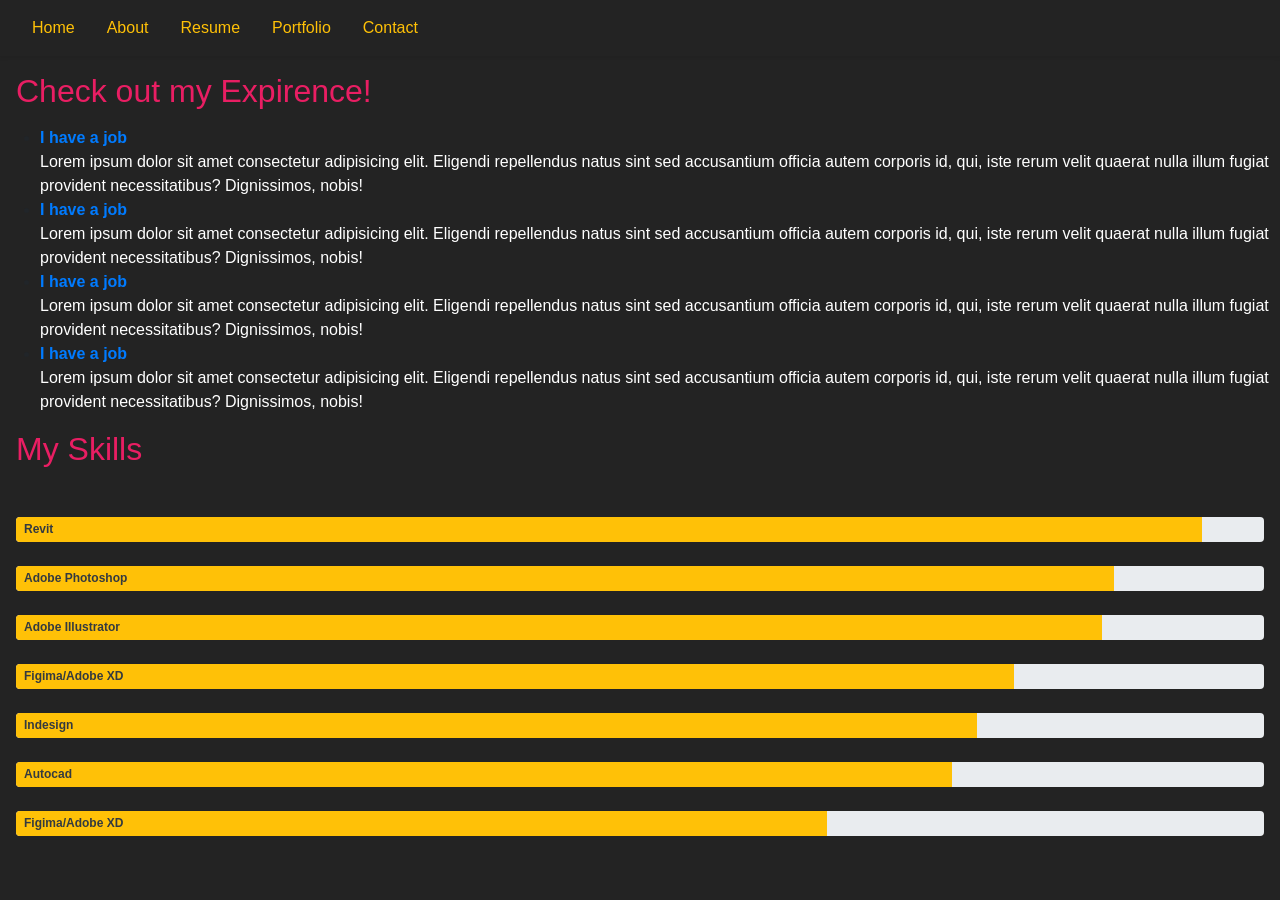
<file: Eam-port/Resume/Resume.html>
<style>
    
</style>
<html lang="en">
    <head>
        <meta charset="UTF-8">
        <meta http-equiv="X-UA-Compatible" content="IE=edge">
        <meta name="viewport" content="width=device-width, initial-scale=1.0">
        <title>Document</title>
        <!doctype html>
        <html lang="en">
            <meta charset="utf-8">
            <meta name="viewport" content="width=device-width, initial-scale=1, shrink-to-fit=no">
            <link rel="stylesheet" href="Resume.css">
            <link rel="stylesheet" href="https://stackpath.bootstrapcdn.com/bootstrap/4.3.1/css/bootstrap.min.css" integrity="sha384-ggOyR0iXCbMQv3Xipma34MD+dH/1fQ784/j6cY/iJTQUOhcWr7x9JvoRxT2MZw1T" crossorigin="anonymous">  
    </head>
    <body class='Body '>
        <header>
                <div class="navbar navbar-dark  bg-black shadow-sm">
                    </a>
                    <ul class="nav float-right">
                    <li class="nav-item">
                        <a class="nav-link active text-warning" href="../Landing Page /Index1.html">Home</a>
                    </li>
                    <li class="nav-item">
                        <a class="nav-link text-warning" href="..//Biofiles/Indexbio.html">About</a>
                    </li>
                    <li class="nav-item ">
                        <a class="nav-link text-warning" href="#">Resume</a>
                    </li>
                    <li class="nav-item">
                        <a class="nav-link text-warning" href="..//Portfolio page/index.html">Portfolio</a>
                    </li>
                    <li class="nav-item">
                        <a class="nav-link text-warning " href="#">Contact</a>
                    </li>
                    </ul>
                
                </div>      
        </header>

    
        <section>
            <h2 class=' ' id="title"> Check out my Expirence! </h2>
            <div id= 'col-1'> 
                <ul id= 'work-exp'>
                    <li><a href="#" class='font-weight-bold'> I have a job</a></li>
                    <span class="text-white ">Lorem ipsum dolor sit amet consectetur adipisicing elit. Eligendi repellendus natus sint sed accusantium officia autem corporis id, qui, iste rerum velit quaerat nulla illum fugiat provident necessitatibus? Dignissimos, nobis!</span>
                    <li ><a class='text--50 font-weight-bold'href=""> I have a job</a></li>
                    <span class="text-white">Lorem ipsum dolor sit amet consectetur adipisicing elit. Eligendi repellendus natus sint sed accusantium officia autem corporis id, qui, iste rerum velit quaerat nulla illum fugiat provident necessitatibus? Dignissimos, nobis!</span>                   
                    <li><a href="" class='font-weight-bold' > I have a job</a></li>
                    <span class="text-white ">Lorem ipsum dolor sit amet consectetur adipisicing elit. Eligendi repellendus natus sint sed accusantium officia autem corporis id, qui, iste rerum velit quaerat nulla illum fugiat provident necessitatibus? Dignissimos, nobis!</span>
                    <li><a href="" class='font-weight-bold' > I have a job</a></li>
                    <span class='text-white'>Lorem ipsum dolor sit amet consectetur adipisicing elit. Eligendi repellendus natus sint sed accusantium officia autem corporis id, qui, iste rerum velit quaerat nulla illum fugiat provident necessitatibus? Dignissimos, nobis!</span>                   
                </ul>  
            </div>
            <div id='col-2'>

                
            </div>

            <div id='bottom-section'>
                <h2 class="mb-5">My Skills</h2>      
                <div id="Skills" class="progress mb-4" style="height:25px;">
                <div class="font-weight-bold progress-bar bg-warning text-left text-dark pl-2" role="progressbar" style="width: 95%" aria-valuenow="95" aria-valuemin="0" aria-valuemax="100">Revit</div>
                </div>       
                <div id="Skills" class="progress mb-4" style="height:25px;">
                <div class="font-weight-bold progress-bar bg-warning text-left text-dark pl-2" role="progressbar" style="width: 88%" aria-valuenow="89" aria-valuemin="0" aria-valuemax="100">Adobe Photoshop</div>
                </div> 
                <div id="Skills" class="progress mb-4" style="height:25px;">
                <div class="font-weight-bold progress-bar bg-warning text-left text-dark pl-2" role="progressbar" style="width: 87%" aria-valuenow="87" aria-valuemin="0" aria-valuemax="100">Adobe Illustrator</div>
                </div>       
                <div id="Skills" class="progress mb-4" style="height:25px;">
                <div class="font-weight-bold progress-bar bg-warning text-left text-dark pl-2" role="progressbar" style="width: 80%" aria-valuenow="80" aria-valuemin="0" aria-valuemax="100">Figima/Adobe XD</div>
                </div>        
                <div id="Skills" class="progress mb-4" style="height:25px;">
                <div class="font-weight-bold progress-bar bg-warning text-left text-dark pl-2" role="progressbar" style="width: 77%" aria-valuenow="77" aria-valuemin="0" aria-valuemax="100">Indesign</div>
                </div>
                <div id="Skills" class="progress mb-4" style="height:25px;">
                <div class="font-weight-bold progress-bar bg-warning text-left text-dark pl-2" role="progressbar" style="width: 75%" aria-valuenow="75" aria-valuemin="0" aria-valuemax="100">Autocad</div>
                </div> 
                <div id="Skills" class="progress mb-4" style="height:25px;">
                <div class="font-weight-bold progress-bar bg-warning text-left text-dark pl-2" role="progressbar" style="width: 65%" aria-valuenow="65" aria-valuemin="0" aria-valuemax="100">Figima/Adobe XD</div>
                </div>

            </div>
        </section>
    </body>
</html>
</file>
<file: Eam-port/Resume/Resume.css>
root {
  --bs-blue: #0d6efd;
  --bs-indigo: #6610f2;
  --bs-purple: #6f42c1;
  --bs-pink: #d63384;
  --bs-red: #dc3545;
  --bs-orange: #fd7e14;
  --bs-yellow: #ffc107;
  --bs-green: #198754;
  --bs-teal: #20c997;
  --bs-cyan: #0dcaf0;
  --bs-white: #fff;
  --bs-gray: #6c757d;
  --bs-gray-dark: #343a40;
  --bs-primary: #0d6efd;
  --bs-secondary: #6c757d;
  --bs-success: #198754;
  --bs-info: #0dcaf0;
  --bs-warning: #ffb510;
  --bs-danger: #dc3545;
  --bs-light: #f8f9fa;
  --bs-dark: #232323;
  --bs-black: var(--bs-dark);
}

#work-exp {
  animation: slideIn 2s forwards;
  overflow: hidden;
}

#title {
  margin: 1rem;
}

.body {
  background-color: #232323 !important;
}

#bottom-section {
  margin: 1rem;
}

h2,
h3 {
  color: #e91e63 !important;
}

@keyframes slideIn {
  0% {
    transform: translateX(500px) scale(0.5);
  }
  100% {
    transform: translateX(0px) scale(1);
  }
}
</file>
